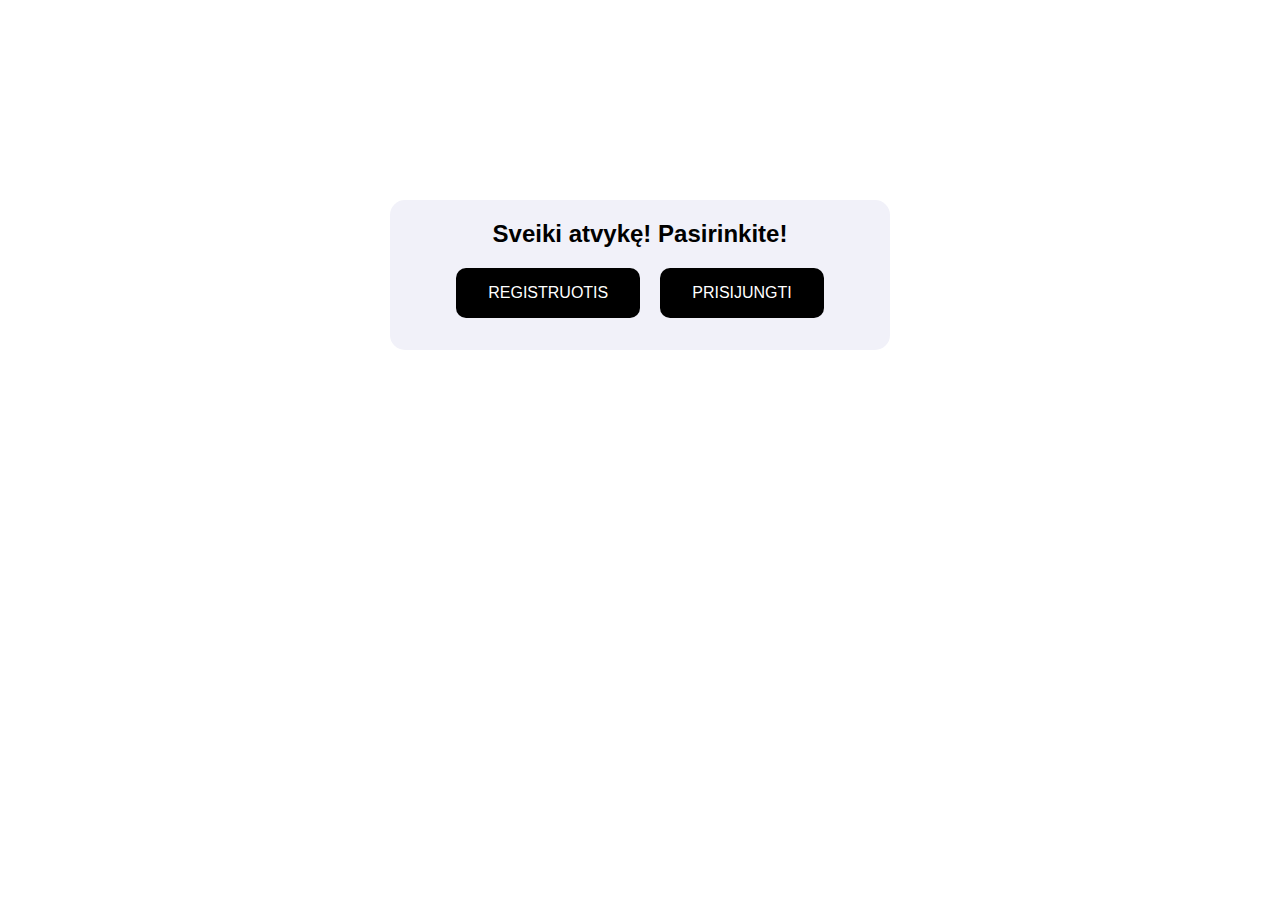
<file: ToDoWebsite/MainPage/index.html>
<!DOCTYPE html>
<html lang="en">
<head>
    <meta charset="UTF-8">
    <meta http-equiv="X-UA-Compatible" content="IE=edge">
    <meta name="viewport" content="width=device-width, initial-scale=1.0">
    <link rel="stylesheet" href="style.css">
    <title>ToDoWebsite</title>
   
</head>
<body>
    <main id="pagecenteraligment">
    <div class="loginregisterwindow">
        <h2 style="font-family: 'Trebuchet MS', 'Lucida Sans Unicode', 'Lucida Grande', 'Lucida Sans', Arial, sans-serif;text-align: center;">Sveiki atvykę! Pasirinkite!</h2>
    <div id="buttonsaligments">

        
        
        <button id="registerbutton" onclick="document.getElementById('singup').style.display='block'" style="width:auto;">REGISTRUOTIS</button>

        <div id="singup" class="singupwindow">
          
          <form class="singupwindow-content animate" id="form" ;>
            <div class="container">
              
              <label for="emailinput"><b>El.Paštas</b></label>
              <input type="text" placeholder="El.Paštas" name="emailinput" id="emailinput" required>
        
              <label for="nameinput"><b>Vardas</b></label>
              <input type="text" placeholder="Vardas" name="ninput" id="nameinput" required>
        
              <label for="lastnameinput"><b>Pavardė</b></label>
              <input type="text" placeholder="Pavardė" name="lastnameinput" id="lastnameinput" required>
              
              <label>
                <input type="checkbox" checked="checked" name="remember" style="margin-bottom:15px"> Prisiminti mane
                
                
              </label>
            </div>
            <div class="container" style="background-color:#f1f1f1">
                
                <button id="registerbutton"  type="submit" class="signupbtn" >REGISTRUOTIS</button>
                <button id="gobackbutton" type="button" onclick="document.getElementById('singup').style.display='none'" class="gobackbutton">Grįžti</button>
              </div>
          </form>
        </div>
        
        



        <button id ="loginbutton" onclick="document.getElementById('login').style.display='block'" style="width:auto;">PRISIJUNGTI</button>

<div id="login" class="loginwindow">
  
  <form class="loginwindow-content animate" id="loginform" action="http://127.0.0.1:5501/index.html">
  
    <div class="container">
      <label for="name"><b>Vardas</b></label>
      <input type="text" placeholder="Vardas" name="name"  id="loginnameinput">

      <label for="lastname"><b>Pavardė</b></label>
      <input type="text" placeholder="Pavardė" name="lastname" id="loginlastnameinput">
        
      
      <label>
        <input type="checkbox" checked="checked" name="remember" > Prisiminti mane
        <p id="loginerrorbox"></p>
      </label>
    </div>
    <div class="container" style="background-color:#f1f1f1">
        <button id="loginbutton" style="width:250px; margin-left: 1px;" type="submit">PRISIJUNGTI</button>
      <button id="gobackbutton" type="button"  onclick="document.getElementById('login').style.display='none'" class="gobackbutton">Grįžti</button>
    </div>
    
  </form>
  
</div>
    </div>  
    </div> 
</main>
<script src="index.js">
   
</script>   
</body>
</html>
</file>
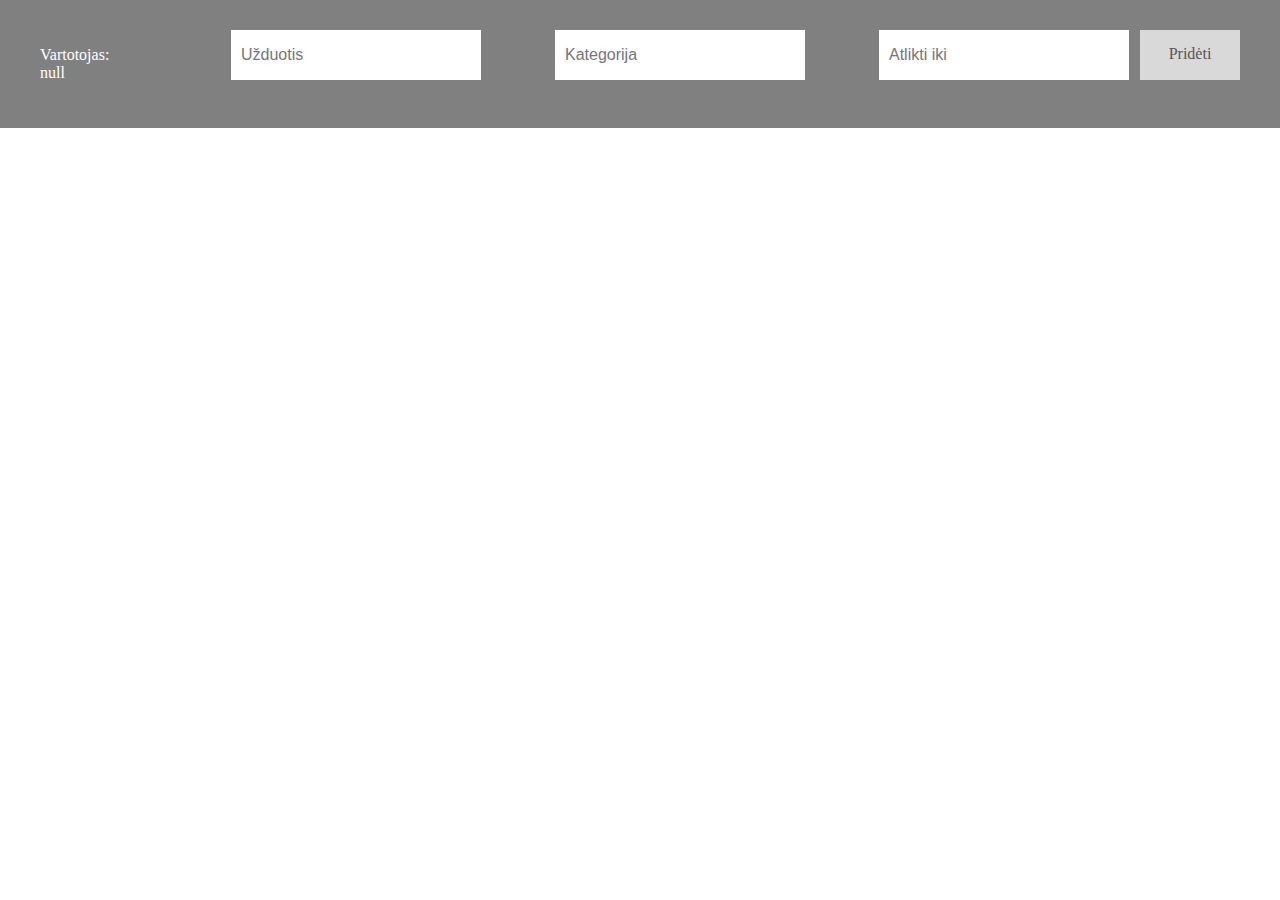
<file: ToDoWebsite/ToDoPage/index.html>
<!DOCTYPE html>
<html lang="en">
<head>
    <meta charset="UTF-8">
    <meta http-equiv="X-UA-Compatible" content="IE=edge">
    <meta name="viewport" content="width=device-width, initial-scale=1.0">
    <title>Document</title>
    <link rel="stylesheet" href="style.css">
       
</head>
<body>
    <div id="myDIV" class="header">
        <div id="loggeduserbox" style="margin:top -40px;float: left; width:10px;">
            <p id="user">  </P>
        </div>
        <input type="text" id="myInput" placeholder="Užduotis">
        <input type="text" id="myCategory" placeholder="Kategorija">
        <input type="text" id="myDate" placeholder="Atlikti iki">
        <span onclick="newElement()" class="addBtn">Pridėti</span>
        
      </div>
      <ul id="myUL">
    </ul>
      
    
    <script src="java.js"></script>
</body>
</html>
</file>
<file: ToDoWebsite/MainPage/style.css>
#pagecenteraligment
{
margin-top: 200px;
display: flex;
justify-content: center;
align-items: center;
}
.loginregisterwindow
{
background-color: #f1f1f9;
border-radius: 15px;
height: 150px;
width: 500px;
}
#registerbutton
{
margin-right: 10px;
width: 200px;
height: 50px;
border-radius: 10px;
background-color: black; 
border: none;
color: white;
padding: 15px 32px;
text-align: center;
text-decoration: none;
display: inline-block;
font-size: 16px;
transition-duration: 0.3s;
cursor: pointer;
}
#registerbutton:hover
{
background-color: white;
color:black    
}
#loginbutton
{
margin-left: 10px;
width: 200px;
height: 50px;
border-radius: 10px;
background-color: black; 
border: none;
color: white;
padding: 15px 32px;
text-align: center;
text-decoration: none;
display: inline-block;
font-size: 16px;
transition-duration: 0.3s;
cursor: pointer;  
}
#loginbutton:hover
{
    background-color: white;
    color:black;    
}
#buttonsaligments
{
    margin-top: 10px;
display: flex;
justify-content: center;
align-items: center;
}

input[type=text], input[type=password] {
    width: 100%;
    padding: 12px 20px;
    margin: 8px 0;
    display: inline-block;
    border: 1px solid #ccc;
    box-sizing: border-box;
  }
  /* Extra styles for the cancel button */
  .gobackbutton {
    border-radius: 10px;
    background-color: red; 
    border: none;
    color: white;
    padding: 15px 32px;
    text-align: center;
    text-decoration: none;
    display: inline-block;
    font-size: 16px;
    cursor: pointer;
    
  }
  
  .container {
    padding: 16px;
  }
  
  span.psw {
    float: right;
    padding-top: 16px;
  }
  
  /* The Modal (background) */
  .loginwindow {
    display: none; /* Hidden by default */
    position: fixed; /* Stay in place */
    z-index: 1; /* Sit on top */
    left: 0;
    top: 0;
    width: 100%; /* Full width */
    height: 100%; /* Full height */
    overflow: auto; /* Enable scroll if needed */
    background-color: rgb(0,0,0); /* Fallback color */
    background-color: rgba(0,0,0,0.4); /* Black w/ opacity */
    padding-top: 60px;
  }
  
  /* Modal Content/Box */
  .loginwindow-content {
    background-color: #fefefe;
    margin: 5% auto 15% auto; /* 5% from the top, 15% from the bottom and centered */
    border: 1px solid #888;
    width: 40%; /* Could be more or less, depending on screen size */
  }
  
  /* The Close Button (x) */
  .close {
    position: absolute;
    right: 25px;
    top: 0;
    color: #000;
    font-size: 35px;
    font-weight: bold;
  }
  
  .close:hover,
  .close:focus {
    color: red;
    cursor: pointer;
  }
  
  /* Add Zoom Animation */
  .animate {
    -webkit-animation: animatezoom 0.6s;
    animation: animatezoom 0.6s
  }
  
  @-webkit-keyframes animatezoom {
    from {-webkit-transform: scale(0)} 
    to {-webkit-transform: scale(1)}
  }
    
  @keyframes animatezoom {
    from {transform: scale(0)} 
    to {transform: scale(1)}
  }

  .cancelbtn {
    padding: 14px 20px;
    background-color: #f44336;
  }
  
  
  
  /* Add padding to container elements */
  .container {
    padding: 16px;
  }
  
  /* The Modal (background) */
  .singupwindow {
    display: none; /* Hidden by default */
    position: fixed; /* Stay in place */
    z-index: 1; /* Sit on top */
    left: 0;
    top: 0;
    width: 100%; /* Full width */
    height: 100%; /* Full height */
    overflow: auto; /* Enable scroll if needed */
    background-color: #474e5d;
    padding-top: 50px;
  }
  
  /* Modal Content/Box */
  .singupwindow-content {
    background-color: #fefefe;
    margin: 5% auto 15% auto; /* 5% from the top, 15% from the bottom and centered */
    border: 1px solid #888;
    width: 40%; /* Could be more or less, depending on screen size */
  }
</file>
<file: ToDoWebsite/ToDoPage/style.css>
body {
    margin: 0;
    min-width: 250px;
  }
  
  /* Include the padding and border in an element's total width and height */
  * {
    box-sizing: border-box;
  }
  
  /* Remove margins and padding from the list */
  ul {
    margin: 0;
    padding: 0;
  }
  
  /* Style the list items */
  ul li {
    cursor: pointer;
    position: relative;
    padding: 12px 8px 12px 40px;
    list-style-type: none;
    background: #eee;
    font-size: 18px;
    transition: 0.2s;
    
    /* make the list items unselectable */
    -webkit-user-select: none;
    -moz-user-select: none;
    -ms-user-select: none;
    user-select: none;
  }
  
  /* Set all odd list items to a different color (zebra-stripes) */
  ul li:nth-child(odd) {
    background: #f9f9f9;
  }
  
  /* Darker background-color on hover */
  ul li:hover {
    background: #ddd;
  }
  
  /* When clicked on, add a background color and strike out text */
  ul li.checked {
    background: #888;
    color: #fff;
    text-decoration: line-through;
  }
  
  /* Add a "checked" mark when clicked on */
  ul li.checked::before {
    content: '';
    position: absolute;
    border-color: #fff;
    border-style: solid;
    border-width: 0 2px 2px 0;
    top: 10px;
    left: 16px;
    transform: rotate(45deg);
    height: 15px;
    width: 7px;
  }
  
  /* Style the close button */
  .close {
    position: absolute;
    right: 0;
    top: 0;
    padding: 12px 16px 12px 16px;
  }
  
  .close:hover {
    background-color: #f44336;
    color: white;
  }
  
  /* Style the header */
  .header {
    background-color: gray;
    padding: 30px 40px;
    color: white;
    text-align: center;
    width:100%;
    height: auto;
    
  }
  
  /* Clear floats after the header */
  .header:after {
    content: "";
    display: table;
    clear: both;
  }
  
  /* Style the input */
  input {
    margin: 0;
    border: none;
    border-radius: 0;
    width: 250px;
    height: 50px;
    padding: 10px;
    float: center;
    font-size: 16px;
    margin-bottom: 10px;
    margin-left: 70px;
  }
  
  /* Style the "Add" button */
  .addBtn {
    padding: 10px;
    width: 25%;
    background: #d9d9d9;
    color: #555;
    float: right;
    text-align: center;
    font-size: 16px;
    padding-top: 15px;
    cursor: pointer;
    transition: 0.3s;
    border-radius: 0;
    width:100px;
    margin-left: -200px;
    
    height: 50px;
    

  }
  
  .addBtn:hover {
    background-color: #bbb;
  }
</file>
